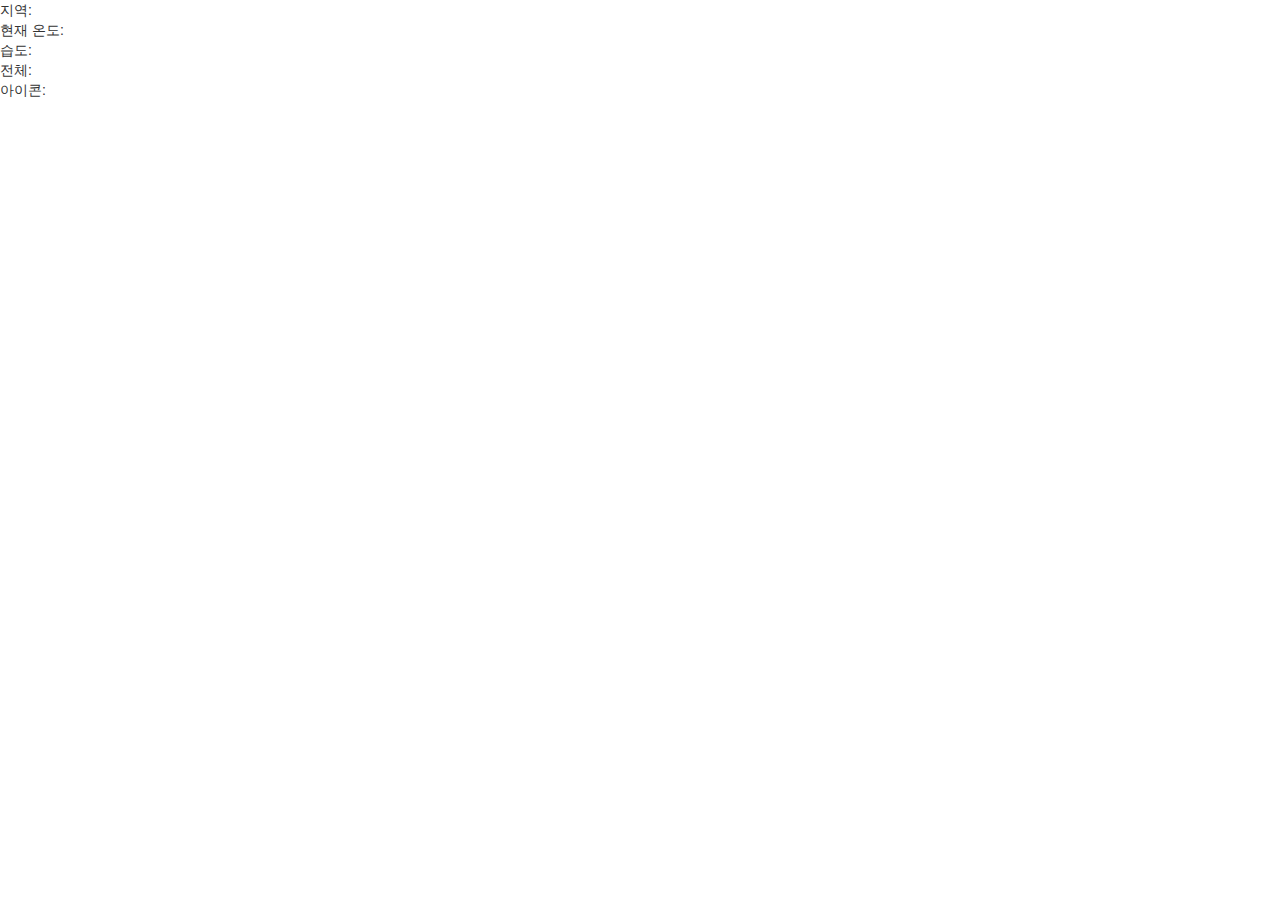
<file: 공자 최종/중간이용코드들/index.html>
<!DOCTYPE HTML>
<html>
<meta charset="utf-8" />

    <head>
        <link rel="stylesheet" href="https://maxcdn.bootstrapcdn.com/bootstrap/3.3.6/css/bootstrap.min.css"
              intergrity="sha384-1q8mTJOASx8j1Au+a5WDVnPi2lkFfwwEAa8hDDdjZlpLegxhjVME1fgjWPGmkzs7"
              crossorigin="anonymous">
        <script src="https://ajax.googleapis.com/ajax/libs/jquery/1.12.4/jquery.min.js"></script>
        <script src="main.js"></script>
        <link href = "https://fonts.googleapis.com/css?family=Share+Tech+Mono" rel="stylesheet">
    </head>
    
    <div>지역: <a id = "city"></a></div>
    <div>현재 온도: <a id="temperature-celcius"></a></div>
    <div>습도: <a id = 'humidity'></a></div>
    <div>전체: <a id= 'overall'></a></div>
    <div>아이콘: <a id= 'icon'></a></div>


</html>
</file>
